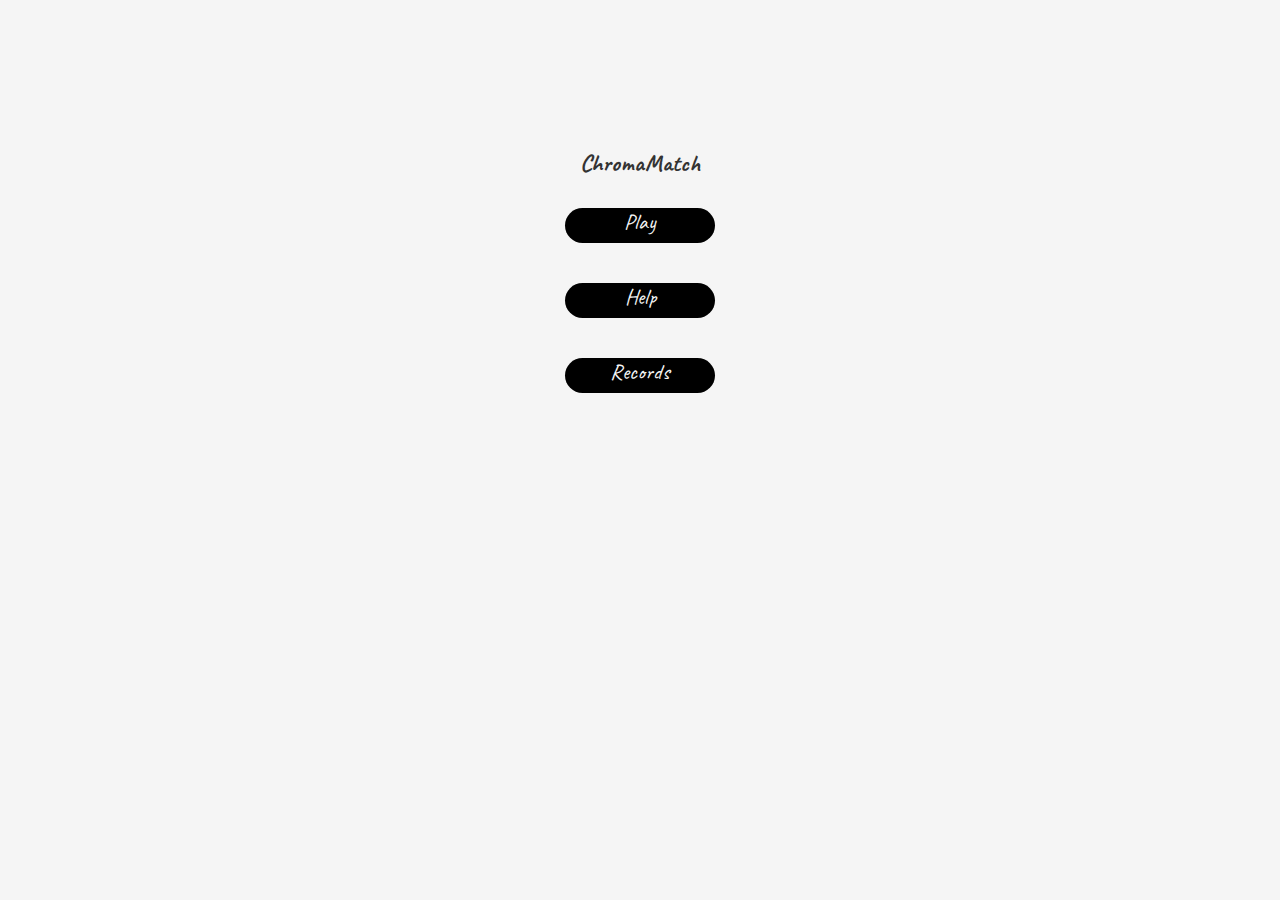
<file: index.html>
<!DOCTYPE html>
<html lang="en">
<head>
    <meta charset="UTF-8">
    <meta name="viewport" content="width=device-width, initial-scale=1.0">
    <title>Document</title>
</head>
<link rel="stylesheet" href="style.css">
<script>
    audioElement.play();
    let beat = new Audio('decidemp3-14575.mp3');
    function Player(){
        beat.load();
        beat.play();
    }
    document.getElementById("row").addEventListener("click",()=> Player());
</script>
<body>
    <audio src="simple.mp3" autoplay></audio>
    <div class="my"></div>
    <div class="container ">
        <h2 class="adjust">ChromaMatch</h2>
        <div class="row" id="row">
            <a href="main.html">Play</a>
        </div>
        <div class="row" id="row">
            <a href="instruct.html">Help</a>
        </div>
        <div class="row" id="row">
            <a href="">Records</a>
        </div>
    </div>

    
</body>
</html>
</file>
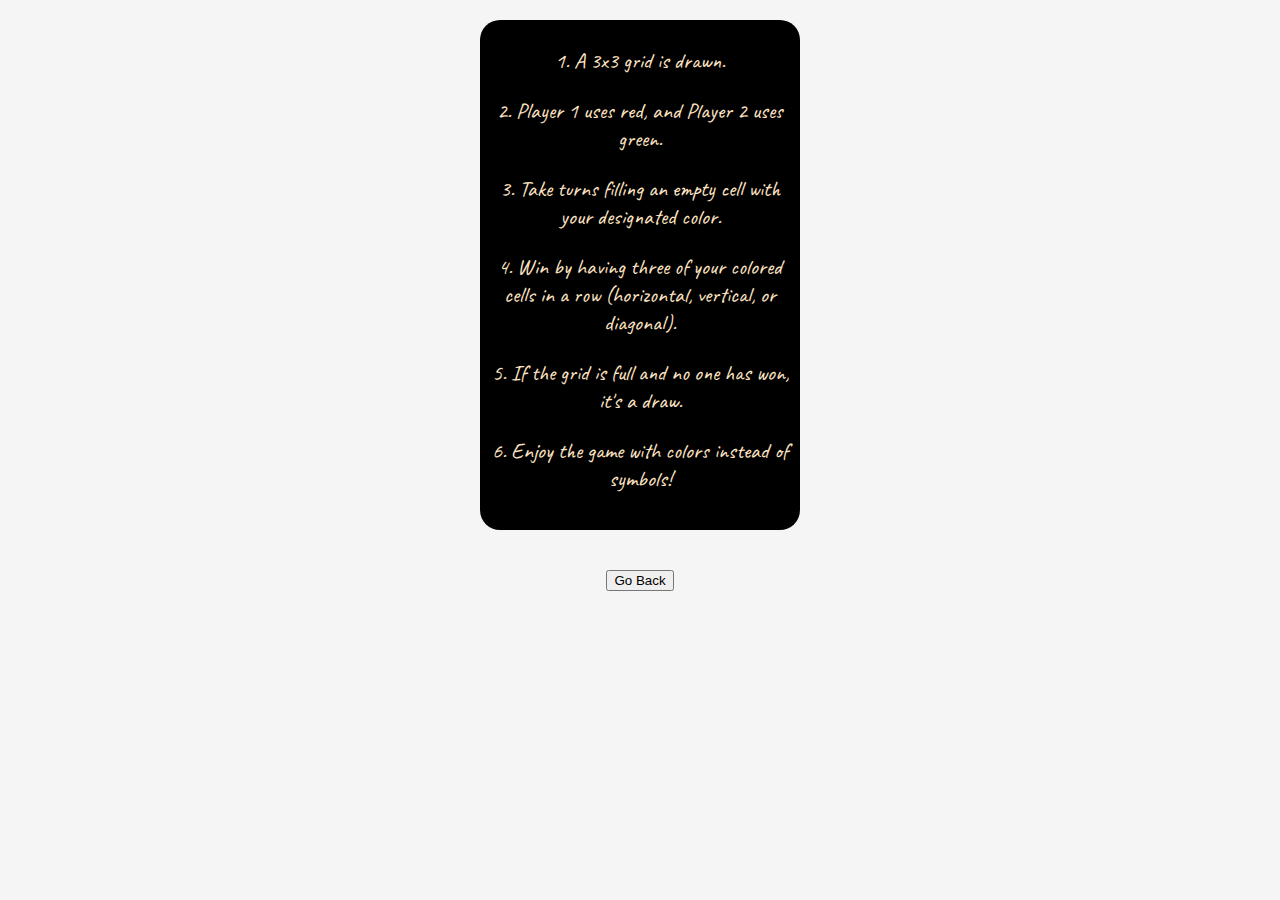
<file: instruct.html>
<!DOCTYPE html>
<html lang="en">
<head>
    <meta charset="UTF-8">
    <meta name="viewport" content="width=device-width, initial-scale=1.0">
    <title>Document</title>
    <link rel="stylesheet" href="style.css">
</head>
<body>
    <div class="container">
    <div class="box">
        <p>1. A 3x3 grid is drawn.</p>
            <p>2. Player 1 uses red, and Player 2 uses green.</p>
            <p>3. Take turns filling an empty cell with your designated color.</p>
            <p>4. Win by having three of your colored cells in a row (horizontal, vertical, or diagonal).</p>
            <p>5. If the grid is full and no one has won, it's a draw.</p>
            <p>6. Enjoy the game with colors instead of symbols!</p>
    </div>
    <button onclick="history.back()">Go Back</button>
</div>
    
</body>
</html>
</file>
<file: style.css>
@import url('https://fonts.googleapis.com/css2?family=Caveat:wght@500&display=swap');
/* Light theme */
:root {
    --background-color: #f5f5f5;
    --text-color: #333;
    --bg:black;
    --txt:rgb(255, 18, 223);
  }
  
  body {
    background-color: var(--background-color);
    color: var(--text-color);
    overflow-y: hidden;
  }
  
  /* Dark theme */
  .dark-theme {
    --background-color: #333;
    --text-color: #f5f5f5;
    --txt:black;
    --bg:grey;
  }
  .dark-theme2{
    background-color: antiquewhite;
    color: black;
  }
  #theme-toggle {
    border: none;
    border-radius: 50px;
    cursor: pointer;
    margin-bottom: 40px;
  }
  #ref {
    border: none;
    border-radius: 50px;
    cursor: pointer;
    margin-left: 30px;
    margin-bottom: 40px;
  }
  img{
    width:20px;
    height: 20px;
  }
  .row{
    height: 35px;
    width: 150px;
    background-color: black;
    color: bisque;
    margin-bottom: 40px;
    font-family: 'Caveat', cursive;
    border-radius: 20px;
    font-size: 22px;
    text-align: center;
  }
  .box{
    height: 500px;
    width: 310px;
    padding: 5px;
    background-color: black;
    color: bisque;
    margin-bottom: 40px;
    font-family: 'Caveat', cursive;
    border-radius: 20px;
    font-size: 22px;
    text-align: center;
  }
  .my{
    height: 100px;
  }
  .adjust{
    margin-bottom: 30px;
  }
  

.container{
    margin-top: 20px;
    display: flex;
    justify-content: center;
    align-items: center;
    flex-direction: column;
}
.flex{
    display: flex;
    justify-content: center;
    align-items: center;
}
.col{
    width:40px;
    height: 40px;
    border-radius: 10px;
    background-color: rgb(127, 229, 255);
    margin:4px;
}
.screen{
    background-color: var(--bg);
    color:var(--txt);
    margin-top: 60px;
    height: 80px;
    width: 160px;
    text-align: center;
    font-family: 'Caveat', cursive;
    border-radius: 20px;
    font-size: 25px;
    
}
h2{
    font-family: 'Caveat', cursive;
}
a{
    text-decoration: none;
    color: #f5f5f5;
}
.audience{
  width:300px;
  height: 200px;
}
</file>
